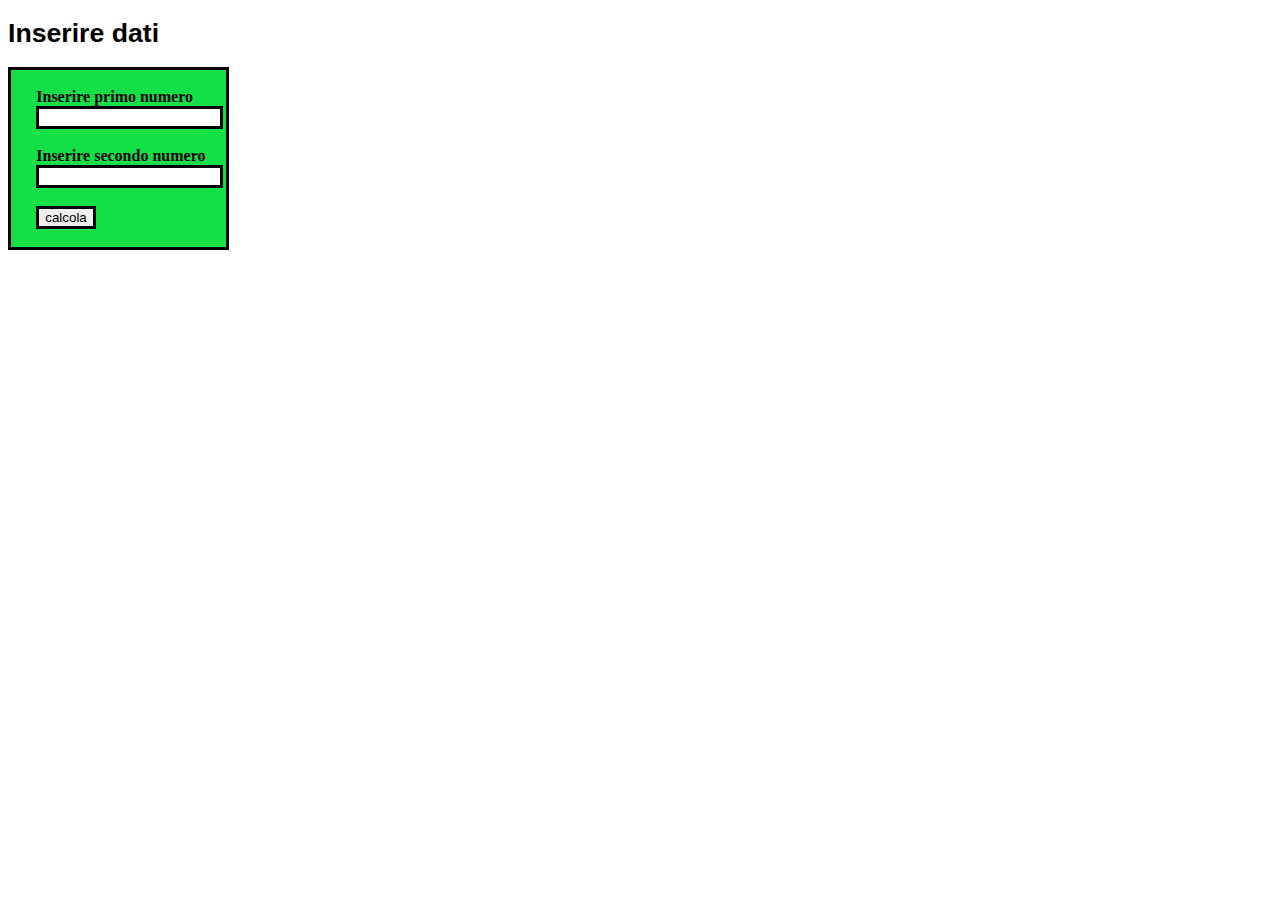
<file: tpsit/calcolatrice/index.html>
<!DOCTYPE html>
<html lang="it">
    <head>
        <title>calcolatrice</title>
        <link rel="stylesheet" href="css/stili.css">
        <script language="javascript">
            function funzioneProdotto()
            {
                var numero1=document.forms["due_numeri"]["n1"].value;
                var numero2=document.forms["due_numeri"]["n2"].value;
                risultato=parseFloat(numero1)*parseFloat(numero2);
                window.alert("Risultato: "+risultato)
            }
        </script>
    </head>
    <body>
        <h1>Inserire dati</h1>
        <form name="due_numeri"><br>
            Inserire primo numero <input type="text" name="n1"><br><br>
            Inserire secondo numero <input type="text" name="n2"><br><br>
            <input type="button" value="calcola" onclick="funzioneProdotto()" >
            <br><br>
        </form>
    </body>
</html>
</file>
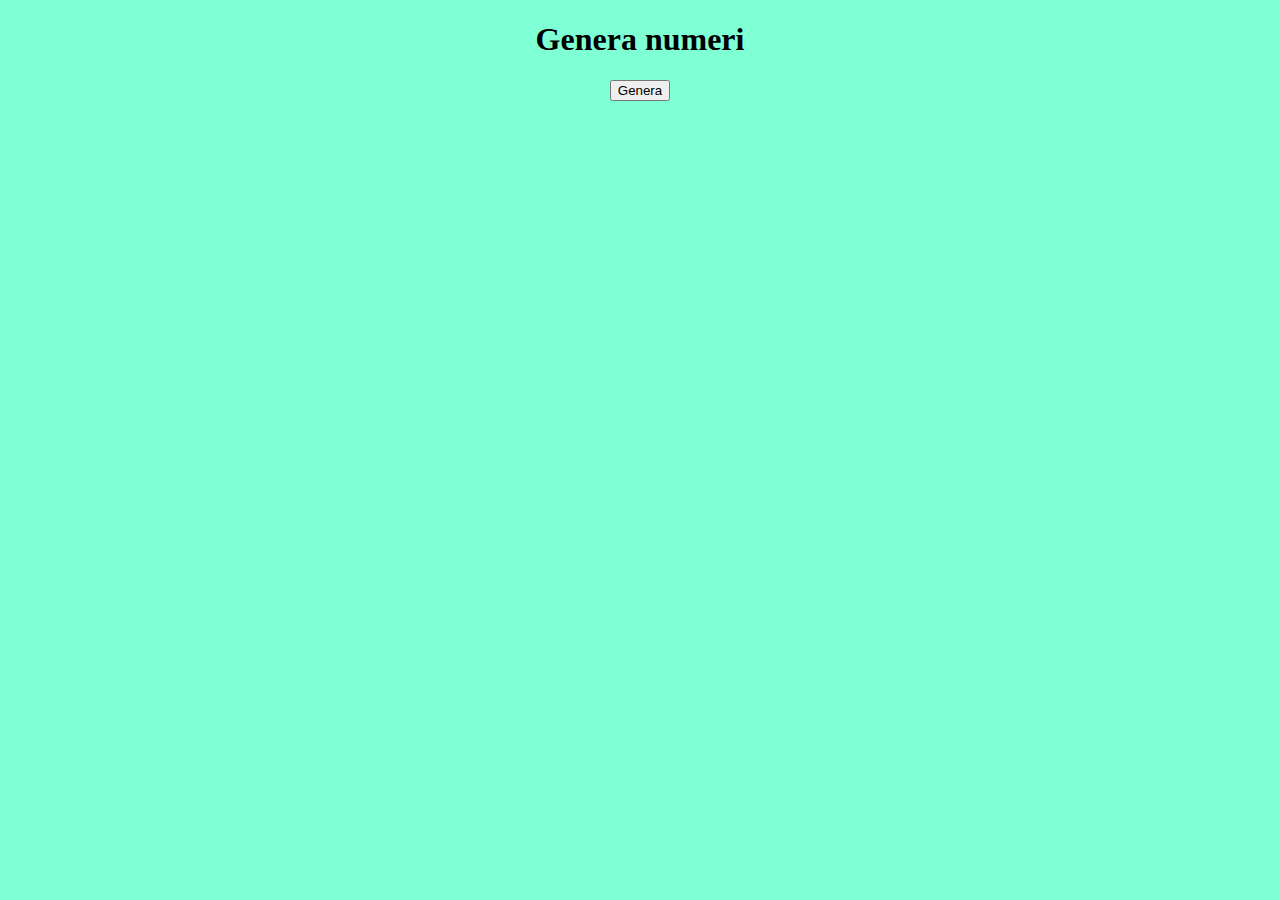
<file: tpsit/GeneratoreNumeri1-10/index.html>
<!DOCTYPE html>
<html lang="it">
    <head>
        <title>Genera numeri da 1 a 10</title>
        <link rel="stylesheet" href="css/stili.css">
        <script lang="javascript">
            function numeri()
            {
            var i;
            for(i=1;i<=10;i++)
            {
                window.alert("Numero: "+i);
            }
            for(i=1;i<=10;i++)
            {
                window.alert("Quadrato del numero: "+ i*i);
            }
            window.alert("Fine elaborazione");
            }
        </script>
    </head>
    <body>
        <div>
        <h1>Genera numeri</h1>
        <input type="button" value="Genera" onclick="numeri()">
        </div>
    </body>
</html>
</file>
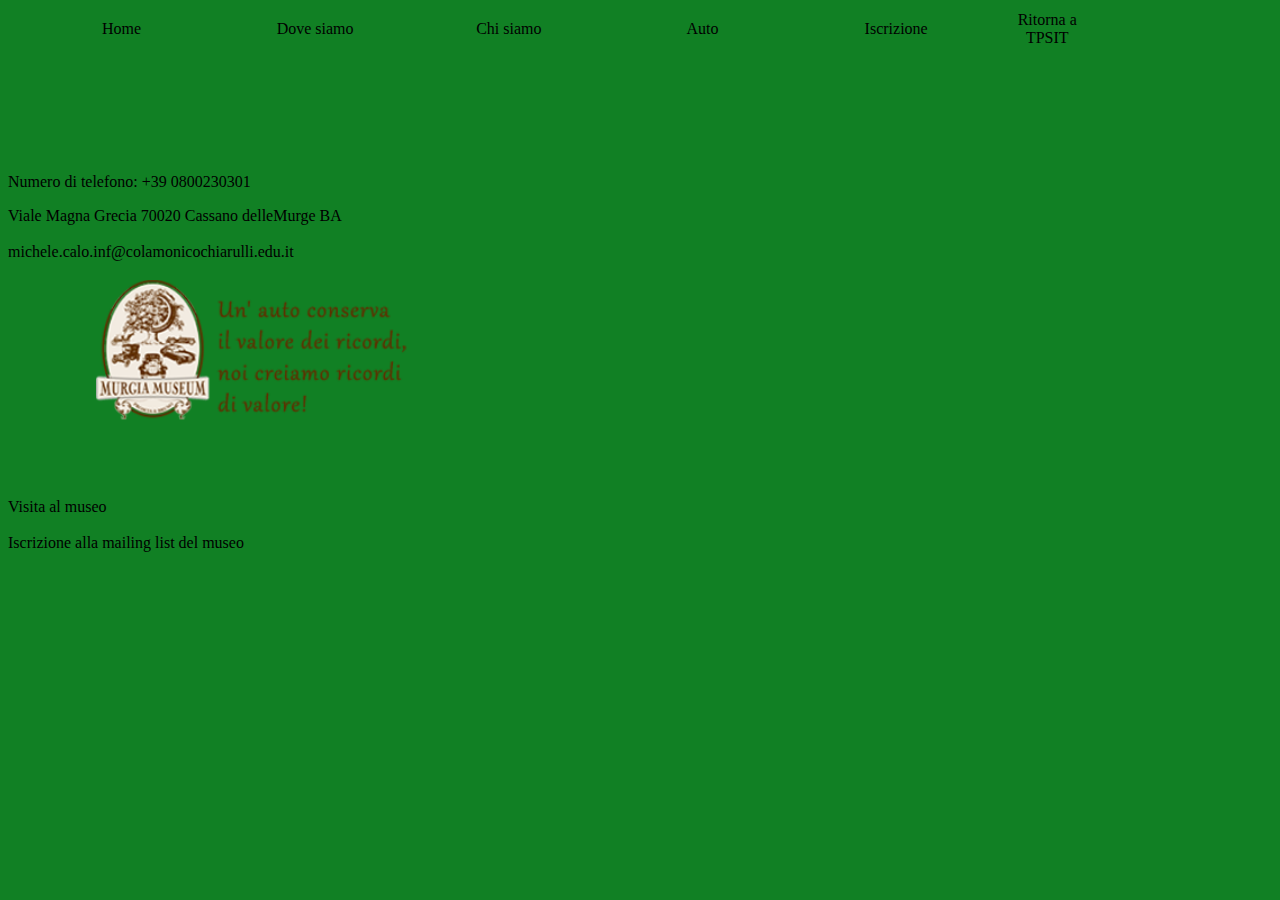
<file: tpsit/Museo/index.html>
<!DOCTYPE html>
<html lang="it">
    <head>
        <title>Murgia Museum</title>
        <link rel="stylesheet" href="css/stili.css">
    </head>
    <body>
        <table>
            <tr>
            <td class="td"><a href="index.html">Home</a></td>
            <td class="td"><a href="pagina2.html">Dove siamo</a></td>
            <td class="td"><a href="pagina3.html">Chi siamo</a></td>
            <td class="td"><a href="pagina4.html">Auto</a></td>
            <td class="td"><a href="pagina5.html">Iscrizione</a></td>
            <td class="td"><a href="../../tpsit.html">Ritorna a TPSIT</a></td>
            </tr>
        </table>
        <p>Numero di telefono: +39 0800230301</p>
        <a href="pagina2.html">Viale Magna Grecia 70020 Cassano delleMurge BA</a><br><br>
        <a href="https://mail.google.com/mail/">michele.calo.inf@colamonicochiarulli.edu.it</a><br><br>
        <a href="pagina3.html"><img src="img/logomuseo.png" alt="logomuseo"></a><br><br>
        <a href="pagina4.html">Visita al museo</a><br><br>
        <a href="pagina5.html">Iscrizione alla mailing list del museo</a>
    </body>
</html>
</file>
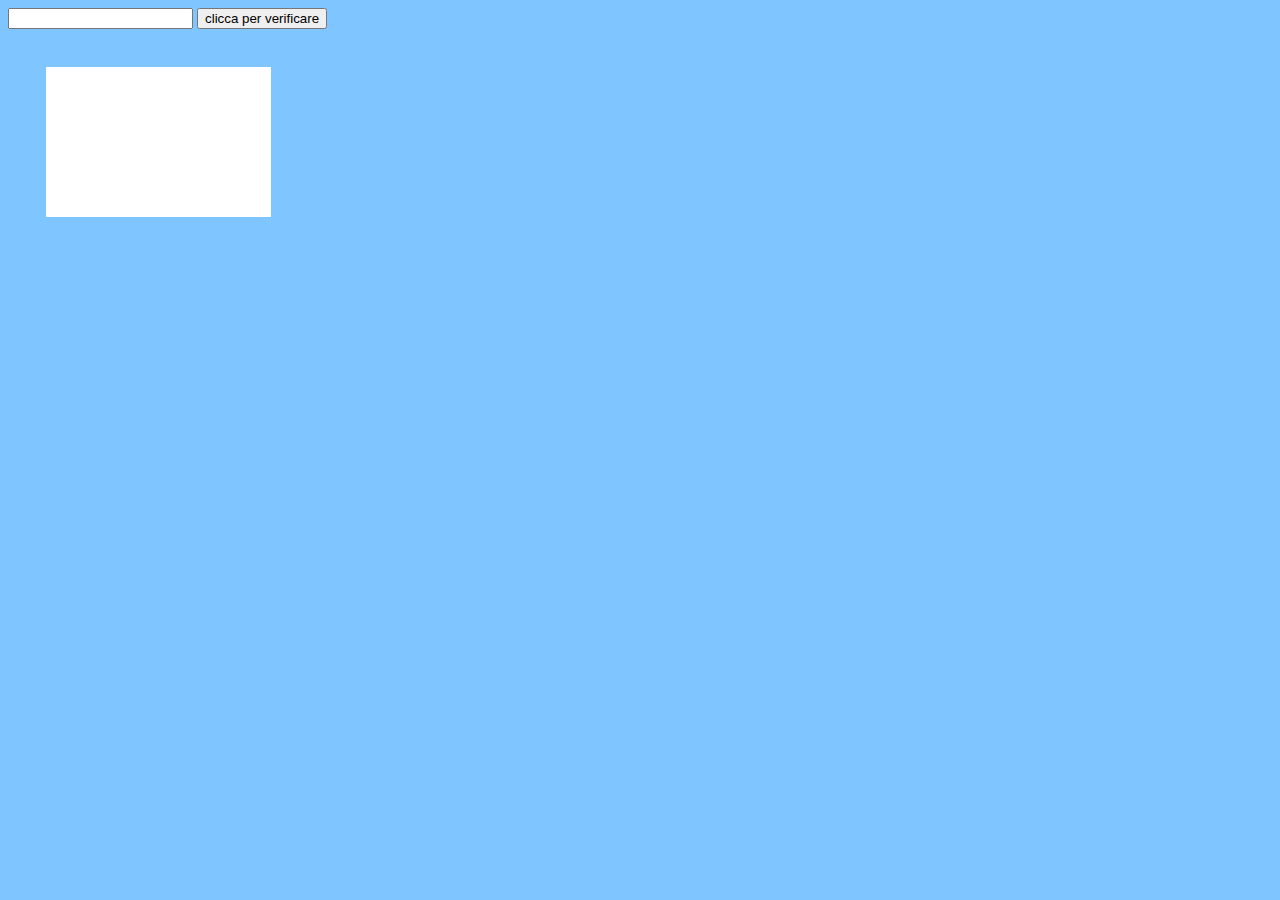
<file: tpsit/NumeroMaggiore18/index.html>
<!DOCTYPE html>
<html lang="it">
    <head>
        <title></title>
        <link rel="stylesheet" href="stili.css">
        <script>
            function controllo()
            {
                var n=document.getElementById("num");
                var img=document.getElementById("img");
                if (n>18)
                {
                  img.src="luna.jpg";
                }
                else
                {
                   img.src="sole.jpg";
                }
            }
        </script>
    </head>
    <body>
        <input type="text" id="num">
        <input type="button" value="clicca per verificare" onclick="controllo()"> <br>
        <img src="bianco.jpg" id="img">
    </body>
</html>
</file>
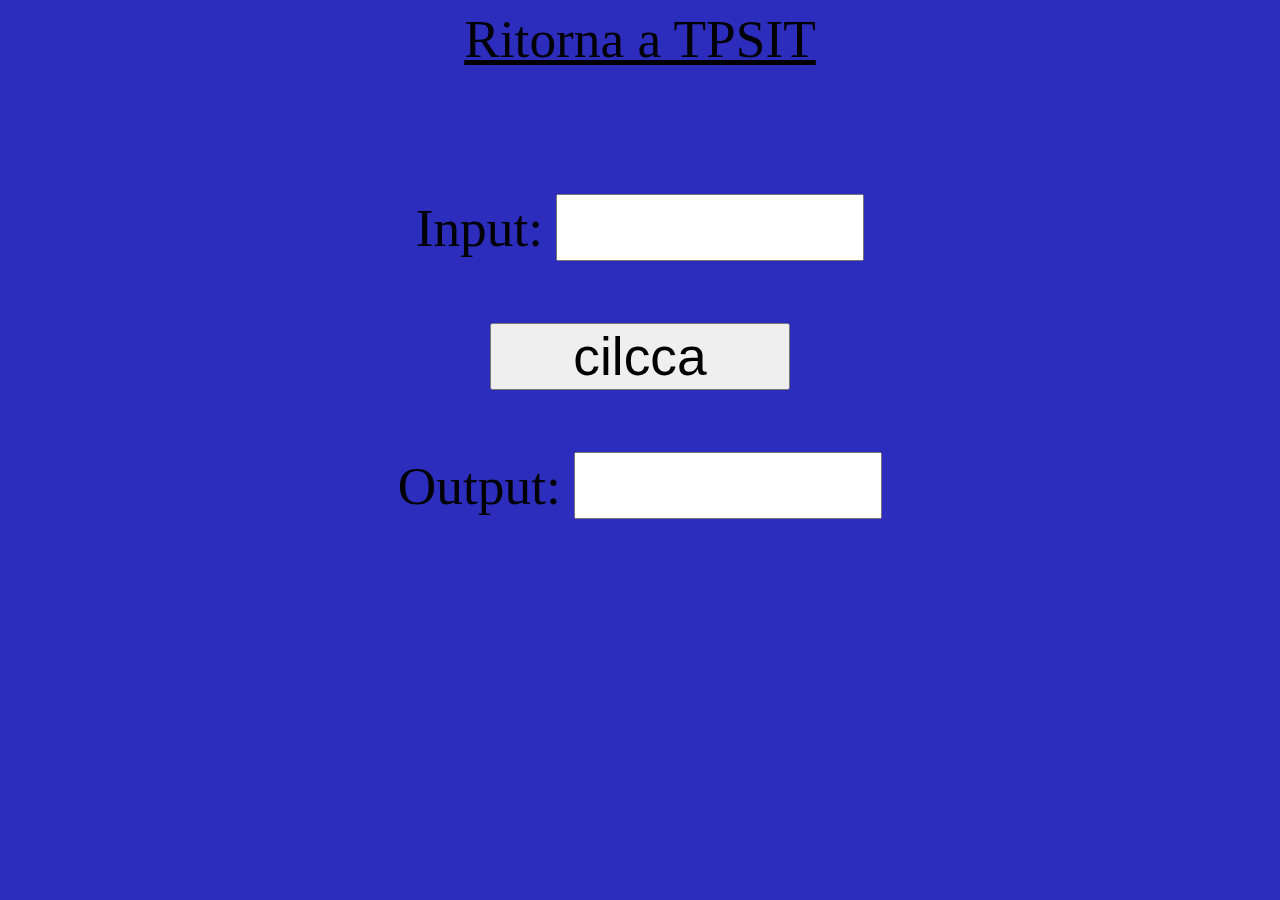
<file: tpsit/Peri e dispari/index.html>
<!DOCTYPE html>
<html lang="it">
    <head>
        <style>
            body{background-color: rgb(45, 45, 189);
            font-size: 40pt;
        text-align: center;}
        input{font-size: 40pt;width: 300px;}
        a{color: black;}
        </style>
        <script>
            function PariDispari()
            {
                var n=document.getElementById('input').value;
                if(n%2==0)
                {
                    document.getElementById('output').value=0;
                }
                else
                {
                    document.getElementById('output').value=1;
                }
            }
        </script>
    </head>
    <body>
        <a href="../../tpsit.html">Ritorna a TPSIT</a><br><br><br>
        <label >Input:</label>
        <input type="text" id="input"><br><br>
        <input type="button" value="cilcca" onclick="PariDispari()"><br><br>
        <label >Output:</label>
        <input type="text" id="output">
    </body>
</html>
</file>
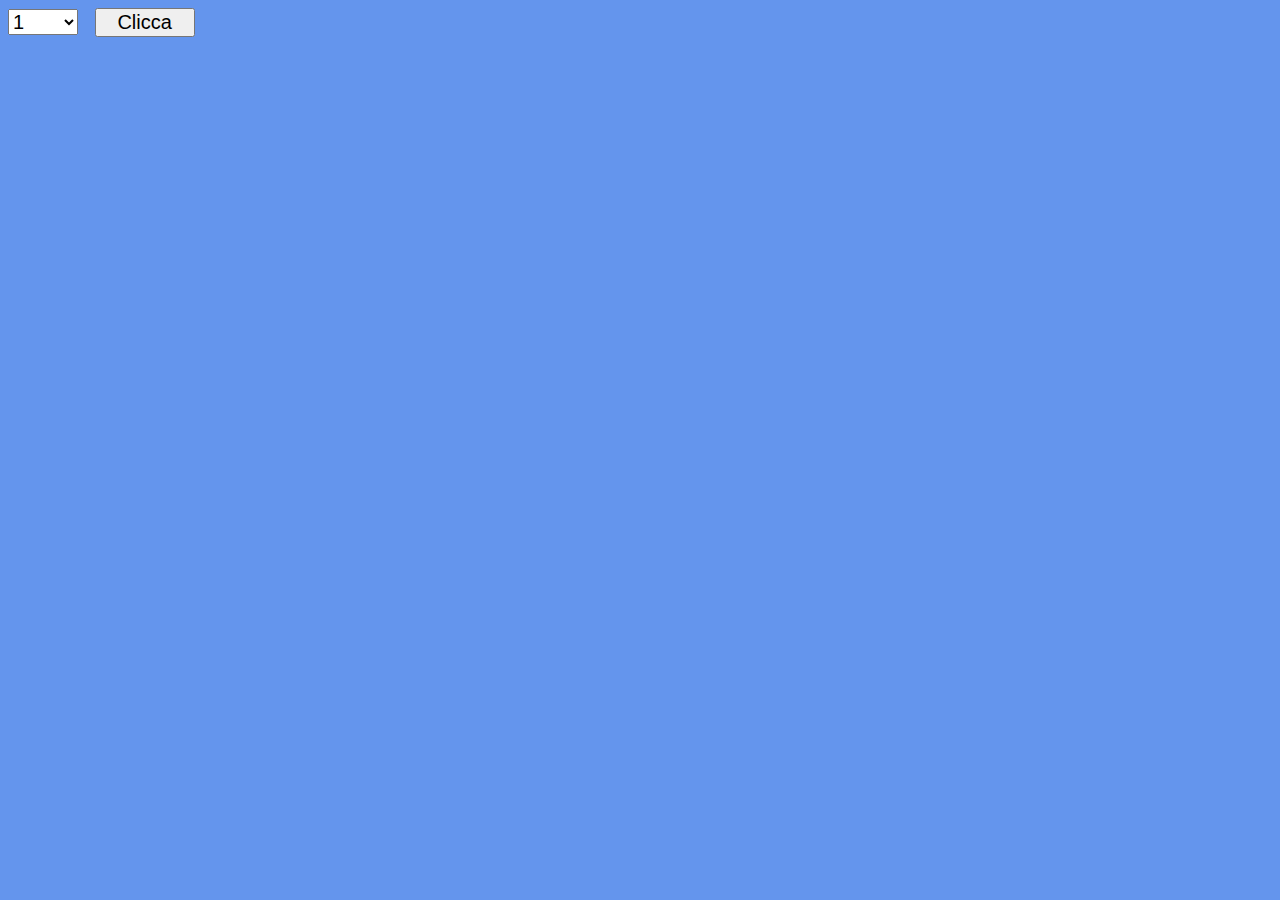
<file: tpsit/semaforo voti/index.html>
<!DOCTYPE html>
<html lang="it">
    <head>
        <link rel="stylesheet" href="css/stili.css">
        <title>
            Semaforo voti
        </title>
        <script>
            function controllo()
            {
                var valore;
                valore=document.getElementById("voti").value;
                if (valore>7) 
                {
                    document.getElementById("stampa").innerHTML=("Ottimo voto "+valore);
                    document.getElementById("stampa").style.color="green";
                } 
                else 
                {
                    if(valore>=5&&valore<=7)
                    {
                        document.getElementById("stampa").innerHTML=("Buon voto "+valore);
                        document.getElementById("stampa").style.color="orange";
                    }
                    else
                    {
                        document.getElementById("stampa").innerHTML=("Brutto voto "+valore);
                        document.getElementById("stampa").style.color="red";
                    }
                }
            }
        </script>
    </head>
    <body>
        <select name="voto" id="voti">
            <option value="1">1</option>
            <option value="2">2</option>
            <option value="3">3</option>
            <option value="4">4</option>
            <option value="5">5</option>
            <option value="6">6</option>
            <option value="7">7</option>
            <option value="8">8</option>
            <option value="9">9</option>
            <option value="10">10</option>
        </select>
        <button onclick ="controllo()">Clicca</button>
        <p id="stampa"></p>
    </body>
</html>
</file>
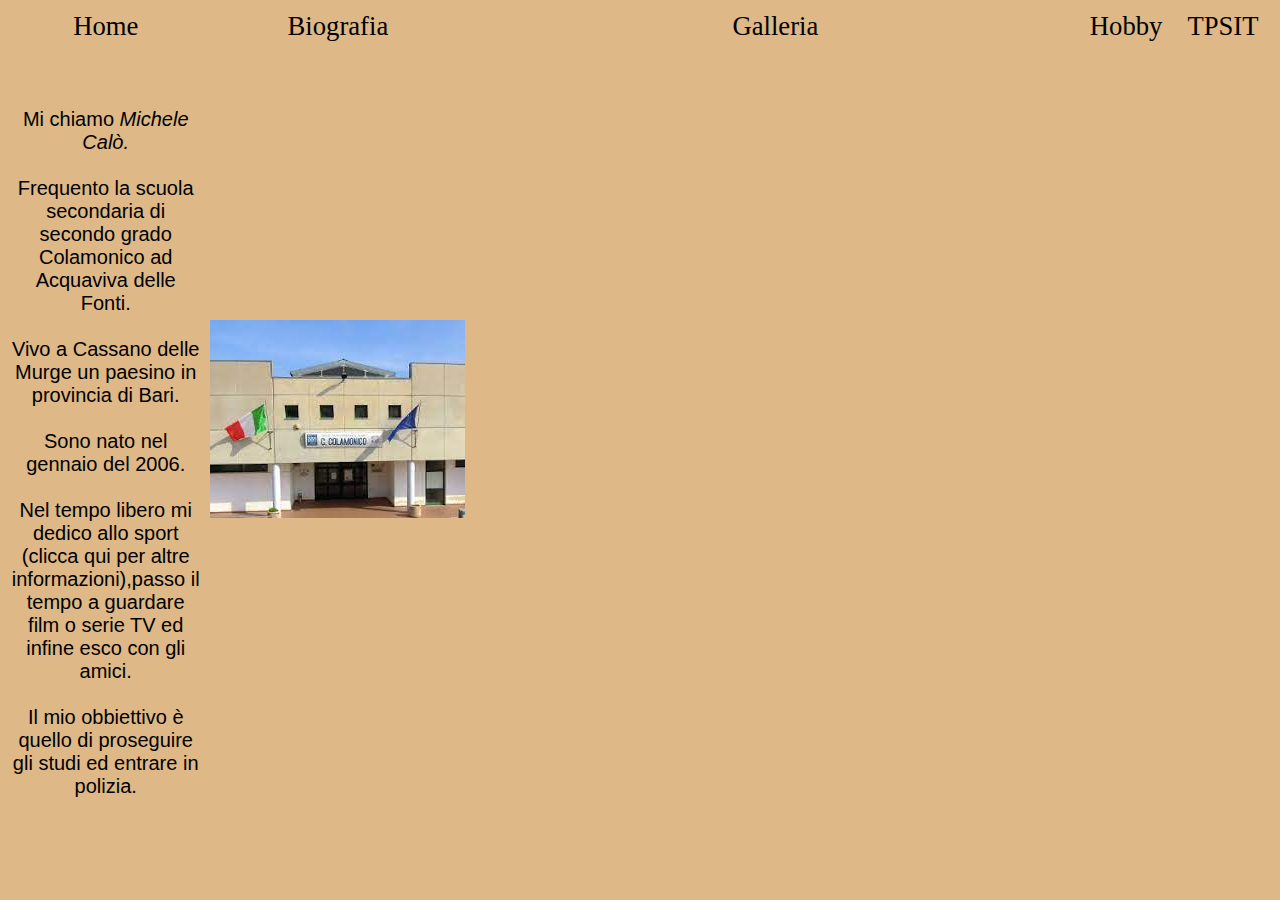
<file: Biografia.html>
<!DOCTYPE html>
<html lang="it">
    <head>
        <link rel="stylesheet" href="css/stili.css">
    </head>
    <body id="body_bio">
        <table>
                <tr>
                <td class="td"><a href="index.html">Home</a></td>
                <td class="td"><a href="Biografia.html">Biografia</a></td>
                <td class="td"><a href="Galleria.html">Galleria</a></td>
                <td class="td"><a href="Hobby.html">Hobby</a></td>
                <td class="td"><a href="tpsit.html">TPSIT</a></td>
                </tr>
            <tr>
                <td id="td_biografia">
                    Mi chiamo <i>Michele Calò.</i><br><br>
                    Frequento la scuola secondaria di secondo grado Colamonico ad Acquaviva delle Fonti.<br><br>
                    Vivo a Cassano delle Murge un paesino in provincia di Bari.<br><br>
                    Sono nato nel gennaio del 2006.<br><br>
                    Nel tempo libero mi dedico allo sport <a href="Hobby.html">(clicca qui per altre informazioni)</a>,passo il tempo a guardare film o serie TV ed infine esco con gli amici.<br><br>
                    Il mio obbiettivo è quello di proseguire gli studi ed entrare in polizia.</td>
                    <td><img src="img/colamonico.jpg" alt="error"></td>
                    <td><iframe src="https://www.google.com/maps/embed?pb=!1m18!1m12!1m3!1d24128.803002400346!2d16.74633495948071!3d40.89161302599983!2m3!1f0!2f0!3f0!3m2!1i1024!
                        2i768!4f13.1!3m3!1m2!1s0x134791a8d0ccc5ab%3A0xa4f67f0f8247e5f8!2s70020%20Cassano%20delle%20Murge%20BA!5e0!3m2!1sit!2sit!4v1647204330507!5m2!1sit!2sit" 
                        width="600" height="450" style="border:0;" allowfullscreen="" loading="lazy"></iframe></td>
            </tr>
        </table>
    </body>
</html>
</file>
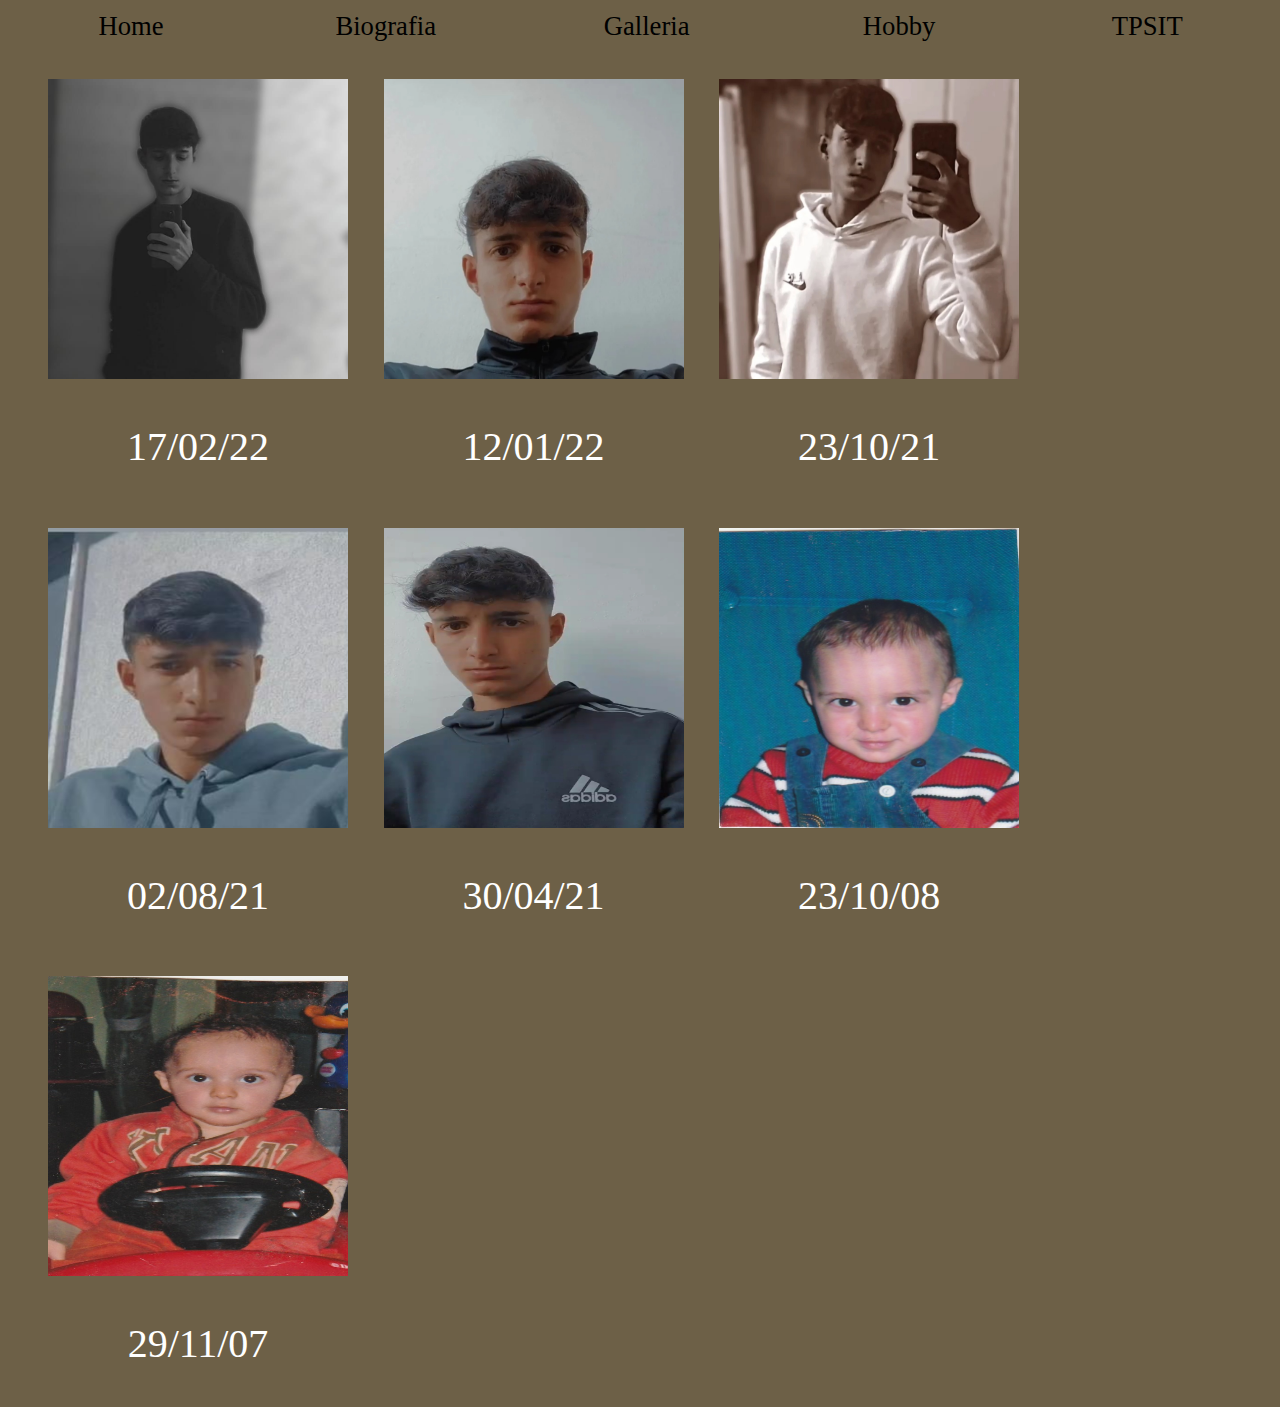
<file: Galleria.html>
<!DOCTYPE html>
<html lang="it">
    <head>
        <link rel="stylesheet" href="css/stili.css">
    </head>
    <body id="body_gallery">
        <table>
            <tr>
            <td class="td"><a href="index.html">Home</a></td>
            <td class="td"><a href="Biografia.html">Biografia</a></td>
            <td class="td"><a href="Galleria.html">Galleria</a></td>
            <td class="td"><a href="Hobby.html">Hobby</a></td>
            <td class="td"><a href="tpsit.html">TPSIT</a></td>
            </tr>
        </table>
        <figure>  
            <div>
            <img src="img/me.jpg" id="img_galleria">  
            <figcaption>  
                 <p>17/02/22</p>  
            </figcaption>  
        </div>
        </figure> 
        <figure>  
            <div>
            <img src="img/me2.jpg" id="img_galleria">  
            <figcaption>  
                 <p>12/01/22</p>  
            </figcaption>  
        </div>
        </figure> 
        <figure>  
            <div>
            <img src="img/me3.jpg" id="img_galleria">  
            <figcaption>  
                 <p>23/10/21</p> 
            </figcaption>  
        </div>
        </figure> 
        <figure>  
        <div>
            <img src="img/me4.jpg" id="img_galleria">  
            <figcaption>  
                 <p>02/08/21</p>  
            </figcaption>  
        </div>
        </figure> 
        <figure>  
        <div>
            <img src="img/me5.jpg" id="img_galleria">  
            <figcaption>  
                 <p>30/04/21</p>  
            </figcaption>  
        </figure> 
    </div>
        <figure>  
        <div>
            <img src="img/me6.jpg" id="img_galleria">  
            <figcaption>  
                 <p>23/10/08</p>  
            </figcaption>  
        </div>
        </figure>
        <figure> 
        <div> 
            <img src="img/me7.jpg" id="img_galleria">  
            <figcaption>  
                 <p>29/11/07</p>  
            </figcaption>  
        </div>
        </figure> 
    </body>
</html>
</file>
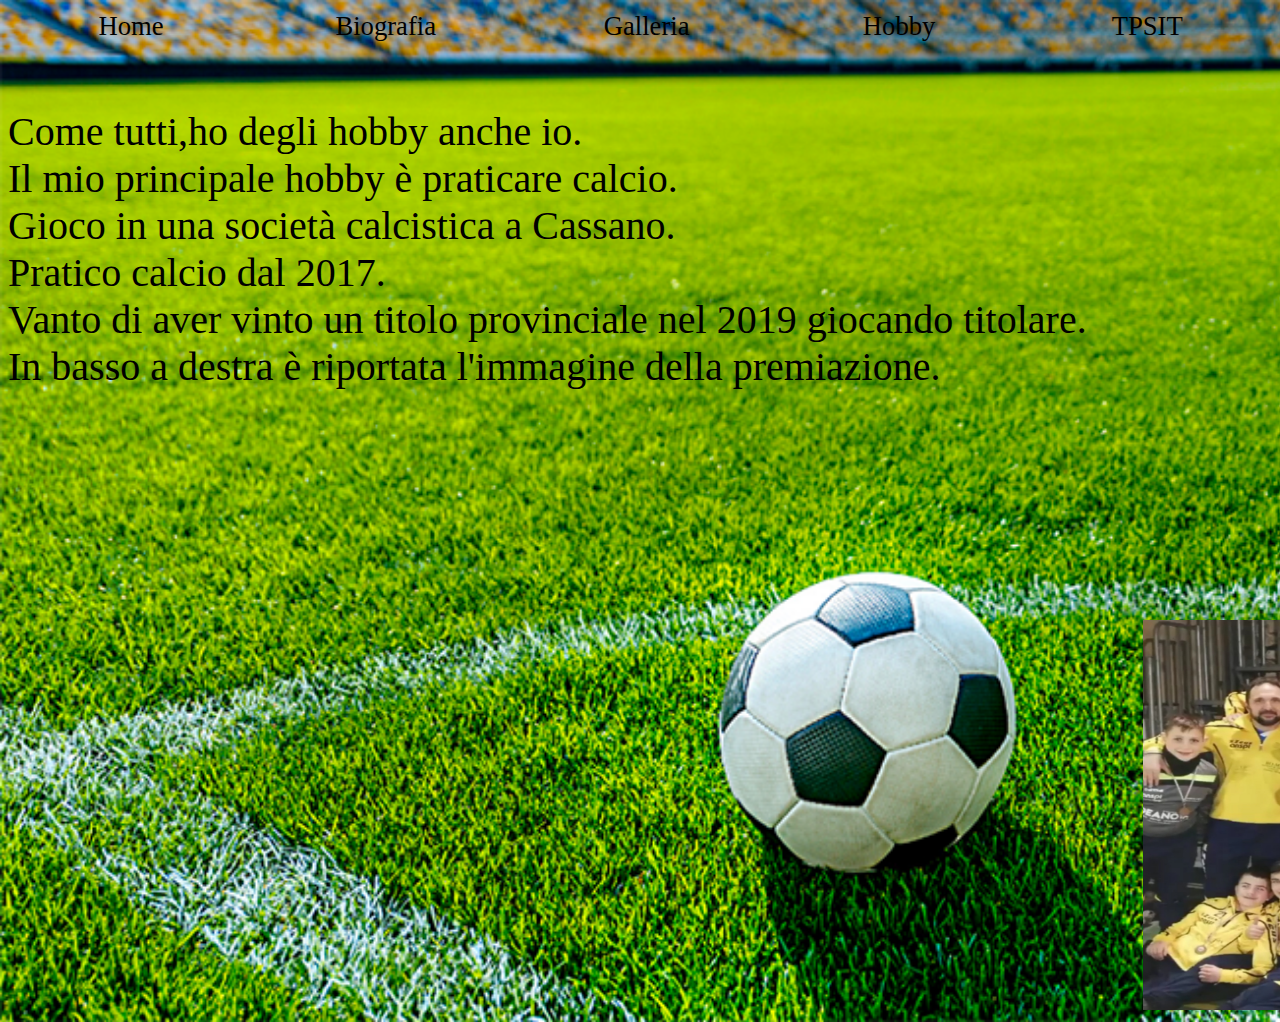
<file: Hobby.html>
<!DOCTYPE html>
<html lang="it">
    <head>
        <link rel="stylesheet" href="css/stili.css">
    </head>
    <body id="body_hobby">
        <table>
            <tr>
            <td class="td"><a href="index.html">Home</a></td>
            <td class="td"><a href="Biografia.html">Biografia</a></td>
            <td class="td"><a href="Galleria.html">Galleria</a></td>
            <td class="td"><a href="Hobby.html">Hobby</a></td>
            <td class="td"><a href="tpsit.html">TPSIT</a></td>
            </tr>
        </table>
        <p  id="testo_hobby">Come tutti,ho degli hobby anche io.<br>Il mio principale hobby è praticare calcio.<br>Gioco in una società calcistica a Cassano.<br>
            Pratico calcio dal 2017.<br>Vanto di aver vinto un titolo provinciale nel 2019 giocando titolare.<br>In basso a destra è riportata l'immagine della premiazione.
            </p>
            <img id="img_hobby" src="img/squadra.jpg" alt="">
    </body>
</html>
</file>
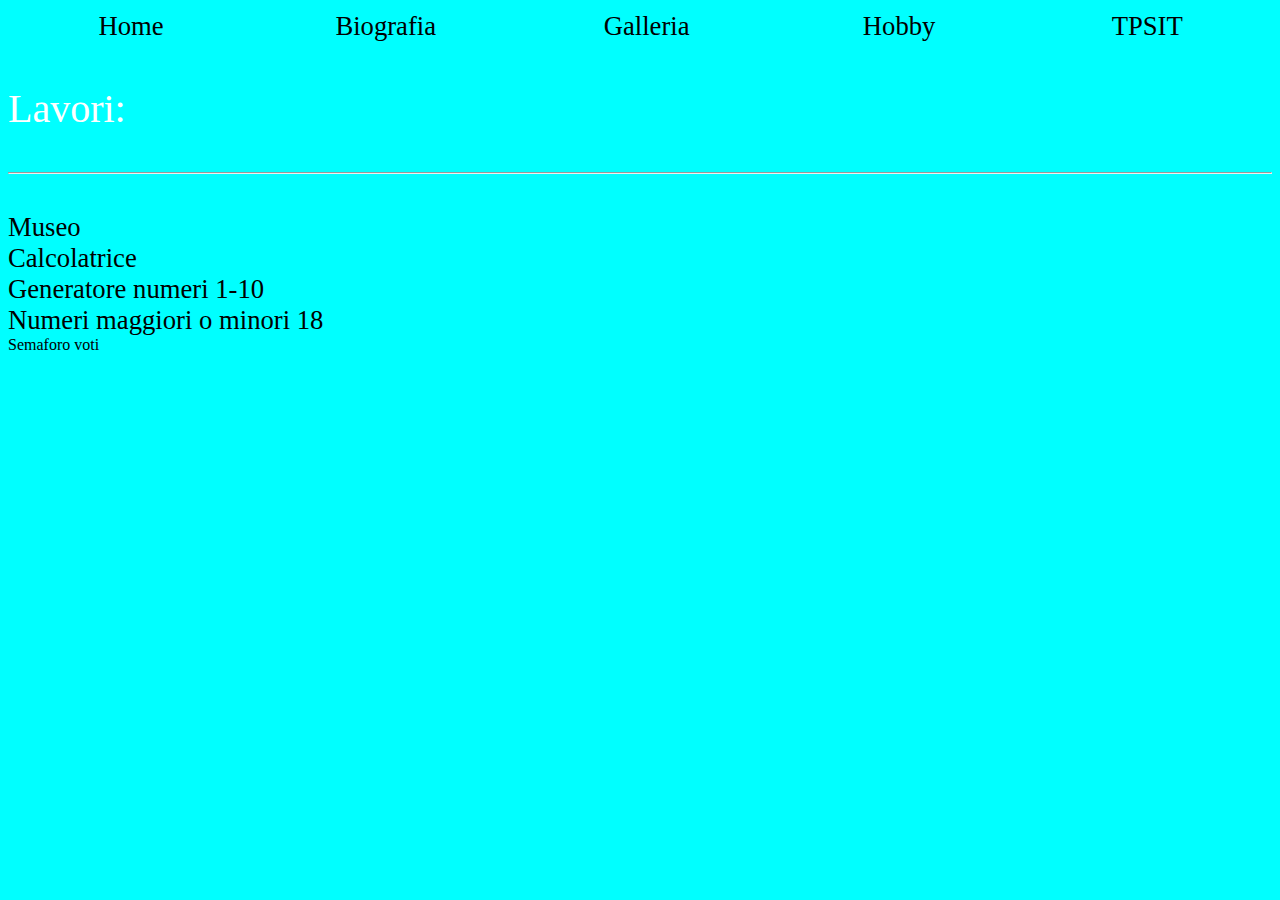
<file: tpsit.html>
<!DOCTYPE html>
<html lang="it">
    <head>
        <title>Tpsit</title>
        <link rel="stylesheet" href="css/stili.css">
    </head>
    <body id="body_tpsit">
        <table>
            <tr>
            <td class="td"><a href="index.html">Home</a></td>
            <td class="td"><a href="Biografia.html">Biografia</a></td>
            <td class="td"><a href="Galleria.html">Galleria</a></td>
            <td class="td"><a href="Hobby.html">Hobby</a></td>
            <td class="td"><a href="tpsit.html">TPSIT</a></td>
            </tr>
        </table>
        <p>Lavori:</p><hr>
            <a href="tpsit/Museo/index.html" class="a_tpsit">Museo</a><br>
            <a href="tpsit/calcolatrice/index.html" class="a_tpsit">Calcolatrice</a><br>
            <a href="tpsit/GeneratoreNumeri1-10/index.html" class="a_tpsit">Generatore numeri 1-10</a><br>
            <a href="tpsit/NumeroMaggiore18/index.html" class="a_tpsit">Numeri maggiori o minori 18</a><br>
            <a href="tpsit/semaforo voti/index.html">Semaforo voti</a>
    </body>
</html>
</file>
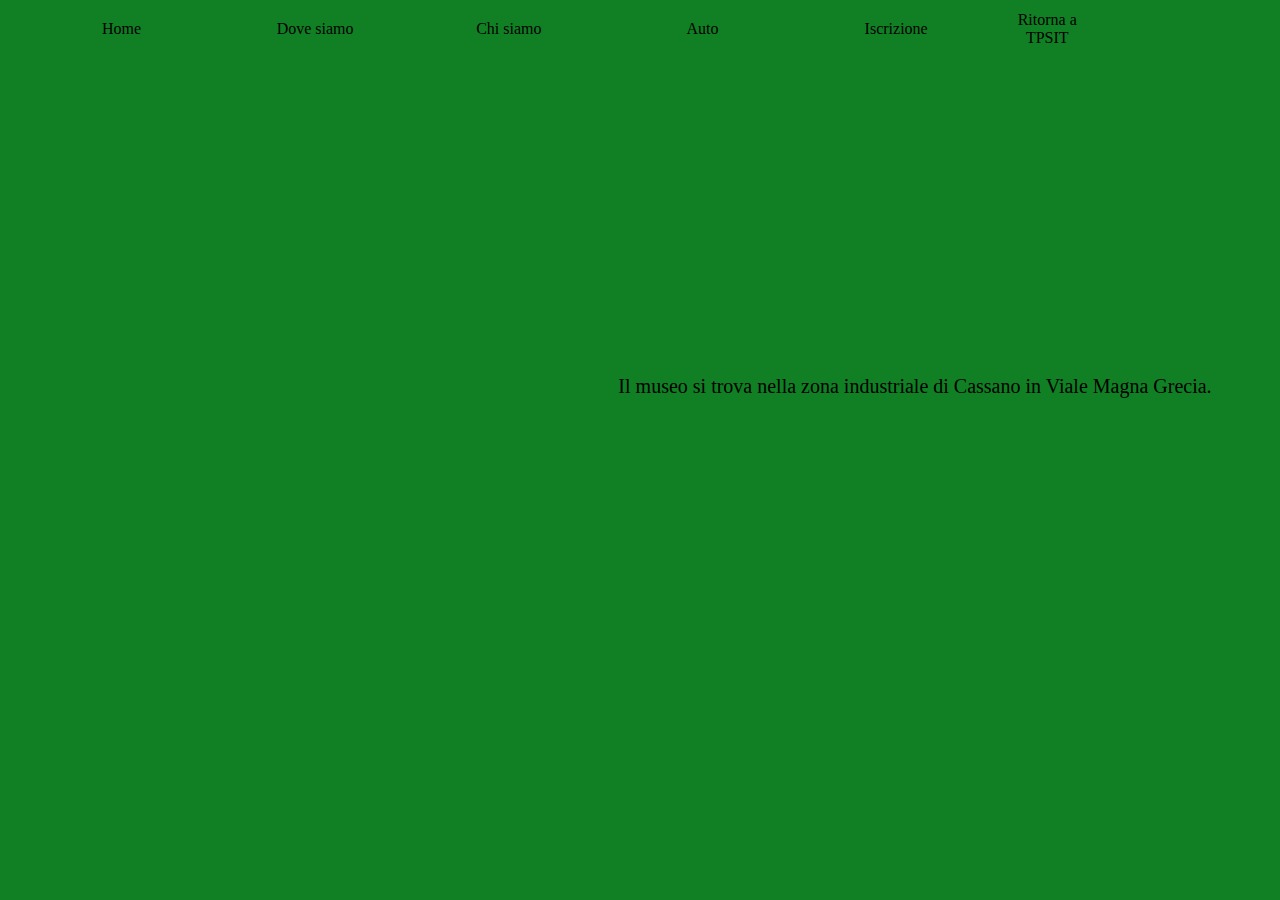
<file: tpsit/Museo/pagina2.html>
<!DOCTYPE html>
<html lang="it">
    <head>
        <title>Dove siamo</title>
        <link rel="stylesheet" href="css/stili.css">
    </head>
    <body>
        <table>
            <tr>
            <td class="td"><a href="index.html">Home</a></td>
            <td class="td"><a href="pagina2.html">Dove siamo</a></td>
            <td class="td"><a href="pagina3.html">Chi siamo</a></td>
            <td class="td"><a href="pagina4.html">Auto</a></td>
            <td class="td"><a href="pagina5.html">Iscrizione</a></td>
            <td class="td"><a href="../../tpsit.html">Ritorna a TPSIT</a></td>
            </tr>
        </table>
        <table>
            <tr>
                <td><iframe src="https://www.google.com/maps/embed?pb=!1m18!1m12!1m3!1d3015.7445978957426!2d16.76062131566335!3d40.89941703406518!2m3!1f0!2f0!3f0!3m2!1i1024!2i768!4f13.1!3m3!1m2!1s0x134791a3bc734fcd%3A0xb2489742892c23cc!2sMurgia%20Museum%20Proscia%20%26%20Bruno!5e0!3m2!1sit!2sit!4v1646838410988!5m2!1sit!2sit" width="600" height="450" style="border:0;" allowfullscreen="" loading="lazy"></iframe></td>
                <td id="testo_pagina2">Il museo si trova nella zona industriale di Cassano in Viale Magna Grecia.</td>
            </tr>
        </table>
    </body>
</html>
</file>
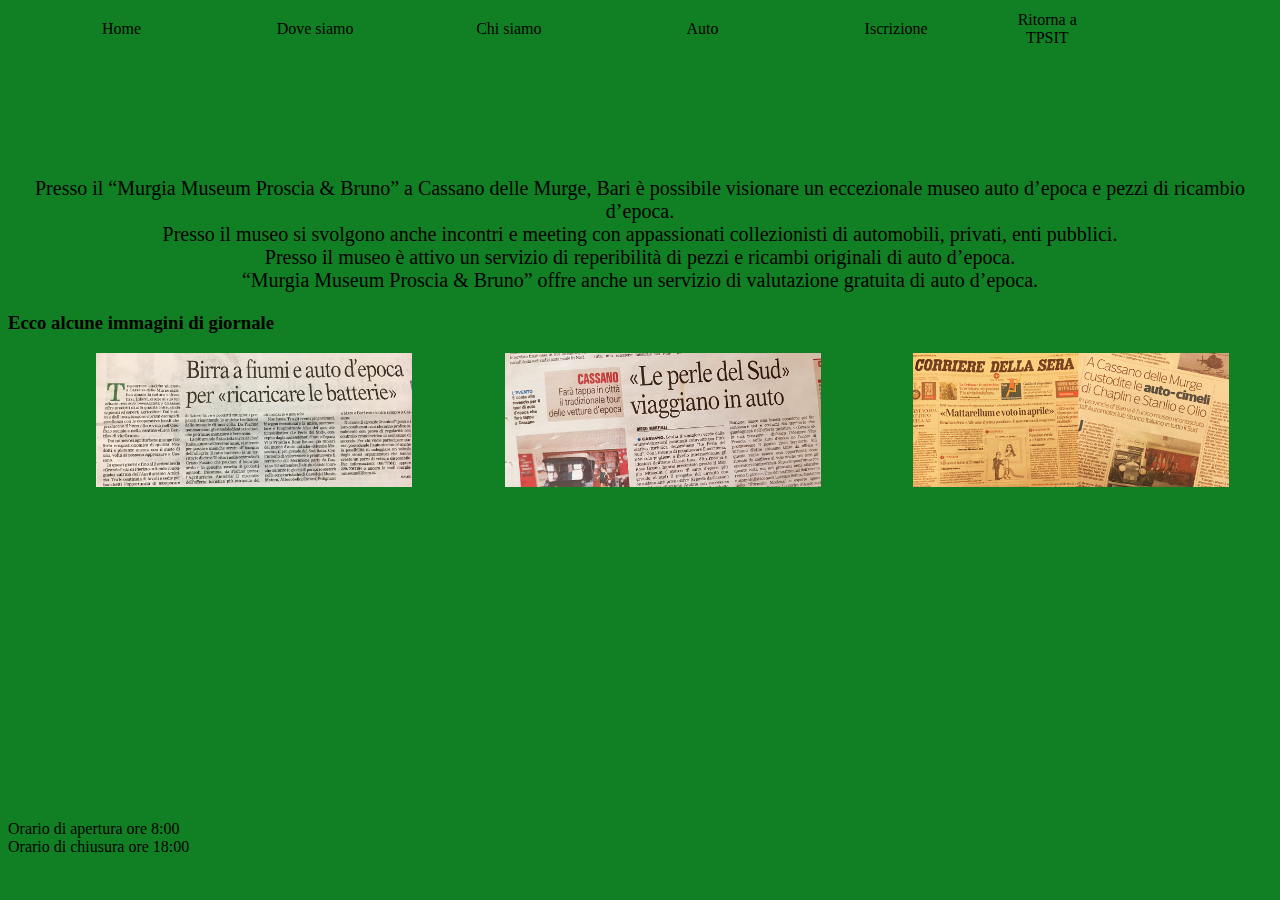
<file: tpsit/Museo/pagina3.html>
<!DOCTYPE html>
<html lang="it">
    <head>
        <title>Chi siamo</title>
        <link rel="stylesheet" href="css/stili.css">
    </head>
    <body>
        <table>
            <tr>
            <td class="td"><a href="index.html">Home</a></td>
            <td class="td"><a href="pagina2.html">Dove siamo</a></td>
            <td class="td"><a href="pagina3.html">Chi siamo</a></td>
            <td class="td"><a href="pagina4.html">Auto</a></td>
            <td class="td"><a href="pagina5.html">Iscrizione</a></td>
            <td class="td"><a href="../../tpsit.html">Ritorna a TPSIT</a></td>
            </tr>
        </table>
        <p id="p_pagina3">Presso il “Murgia Museum Proscia & Bruno”  a Cassano delle Murge, Bari è possibile visionare un eccezionale museo auto d’epoca e pezzi di ricambio d’epoca.<br>
            Presso il museo si svolgono anche incontri e meeting con appassionati collezionisti di automobili, privati, enti pubblici.<br>
            Presso il museo è attivo un servizio di reperibilità di pezzi e ricambi originali di auto d’epoca.<br>
            “Murgia Museum Proscia & Bruno” offre anche un servizio di valutazione gratuita di auto d’epoca.<br>
            </p>
            <h3>Ecco alcune immagini di giornale</h3>
            <img src="img/murgia-1-1.png" alt="error">
            <img src="img/murgia-1.png" alt="error">
            <img src="img/murgia.jpg" alt="error">
            <footer>Orario di apertura ore 8:00<br>Orario di chiusura ore 18:00</footer>
    </body>
</html>
</file>
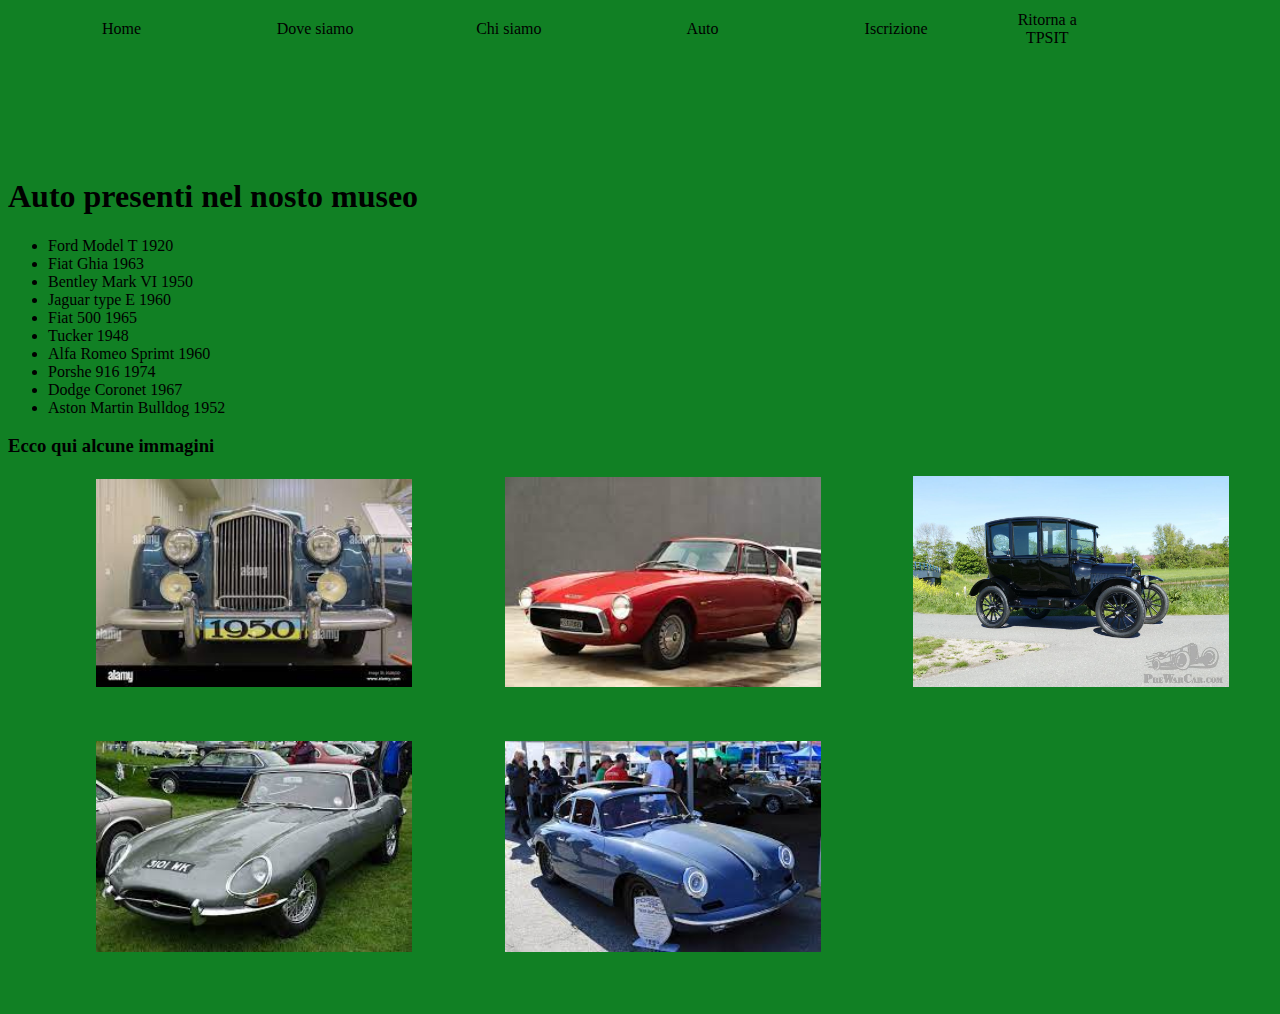
<file: tpsit/Museo/pagina4.html>
<!DOCTYPE html>
<html lang="it">
    <head>
        <title>Auto</title>
        <link rel="stylesheet" href="css/stili.css">
    </head>
    <body>
        <table>
            <tr>
            <td class="td"><a href="index.html">Home</a></td>
            <td class="td"><a href="pagina2.html">Dove siamo</a></td>
            <td class="td"><a href="pagina3.html">Chi siamo</a></td>
            <td class="td"><a href="pagina4.html">Auto</a></td>
            <td class="td"><a href="pagina5.html">Iscrizione</a></td>
            <td class="td"><a href="../../tpsit.html">Ritorna a TPSIT</a></td>
            </tr>
        </table>
        <h1>Auto presenti nel nosto museo</h1>
        <ul>
            <li>Ford Model T 1920</li>
            <li>Fiat Ghia 1963</li>
            <li>Bentley Mark VI 1950</li>
            <li>Jaguar type E 1960</li>
            <li>Fiat 500 1965</li>
            <li>Tucker 1948</li>
            <li>Alfa Romeo Sprimt 1960</li>
            <li>Porshe 916 1974</li>
            <li>Dodge Coronet 1967</li>
            <li>Aston Martin Bulldog 1952</li>
        </ul>
        <h3>Ecco qui alcune immagini</h3>
        <img src="img/Bentley.jpg" alt="error">
        <img src="img/Fiat.jpg" alt="error">
        <img src="img/Ford.jpg" alt="error">
        <img src="img/Jaguar.jpg" alt="error">
        <img src="img/Porshe.jpg" alt="error">
    </body>
</html>
</file>
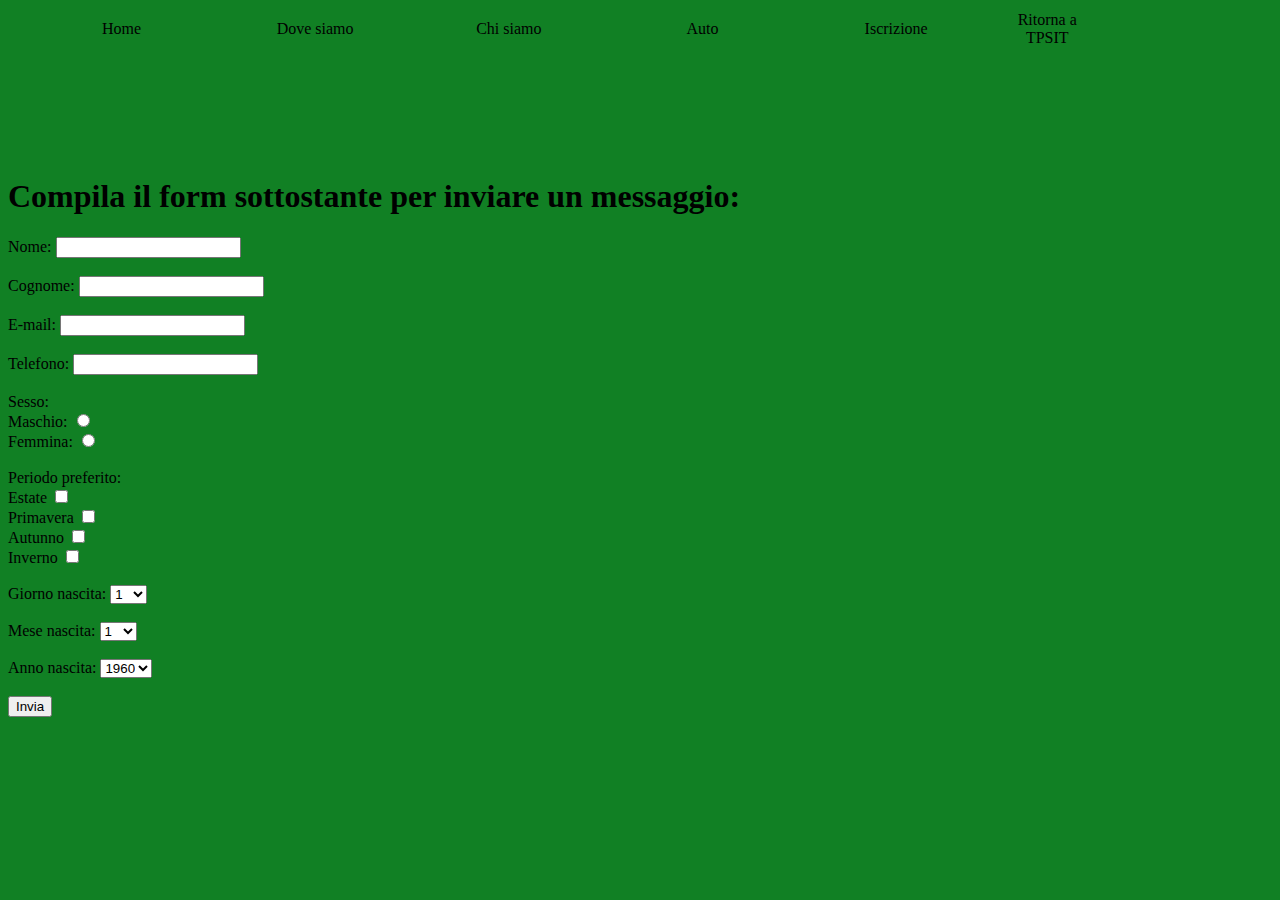
<file: tpsit/Museo/pagina5.html>
<!DOCTYPE html>
<html lang="it">
    <head>
        <title>Iscriviti</title>
        <link rel="stylesheet" href="css/stili.css">
    </head>
    <body>
        <table>
            <tr>
            <td class="td"><a href="index.html">Home</a></td>
            <td class="td"><a href="pagina2.html">Dove siamo</a></td>
            <td class="td"><a href="pagina3.html">Chi siamo</a></td>
            <td class="td"><a href="pagina4.html">Auto</a></td>
            <td class="td"><a href="pagina5.html">Iscrizione</a></td>
            <td class="td"><a href="../../tpsit.html">Ritorna a TPSIT</a></td>
            </tr>
        </table>
        <form>
            <h1> Compila il form sottostante per inviare un messaggio: </h1>
            <label> Nome: </label> <input type="text" name="nome" /> <br><br>
            <label> Cognome: </label> <input type="text" name="cognome" /> <br><br>
            <label> E-mail: </label> <input type="text" name="E-mail" /><br><br>
            <label> Telefono: </label> <input type="tel" name="Numero" /> <br><br>
            <label> Sesso: </label> <br> 
            <label> Maschio: </label> <input type="radio" name="" id=""><br>
            <label> Femmina: </label> <input type="radio" name="" id=""><br><br>
            <label> Periodo preferito: </label> <br> 
            <label >Estate</label> <input type="checkbox" name="" id=""> <br> 
            <label >Primavera</label> <input type="checkbox" name="" id=""><br>
            <label >Autunno</label> <input type="checkbox" name="" id=""><br>
            <label >Inverno</label> <input type="checkbox" name="" id=""><br><br>
            <label >Giorno nascita: </label>
            <select name="Giorno" id="">
                <option value="1">1</option>
                <option value="2">2</option>
                <option value="3">3</option>
                <option value="4">4</option>
                <option value="5">5</option>
                <option value="6">6</option>
                <option value="7">7</option>
                <option value="8">8</option>
                <option value="9">9</option>
                <option value="10">10</option>
                <option value="11">11</option>
                <option value="12">12</option>
                <option value="13">13</option>
                <option value="14">14</option>
                <option value="15">15</option>
                <option value="16">16</option>
                <option value="17">17</option>
                <option value="18">18</option>
                <option value="19">19</option>
                <option value="20">20</option>
                <option value="21">21</option>
                <option value="22">22</option>
                <option value="23">23</option>
                <option value="24">24</option>
                <option value="25">25</option>
                <option value="26">26</option>
                <option value="27">27</option>
                <option value="28">28</option>
                <option value="29">29</option>
                <option value="30">30</option>
                <option value="31">31</option>
                </select><br><br>
                <label >Mese nascita: </label>
                <select name="Mese" id="">
                    <option value="1">1</option>
                    <option value="2">2</option>
                    <option value="3">3</option>
                    <option value="4">4</option>
                    <option value="5">5</option>
                    <option value="6">6</option>
                    <option value="7">7</option>
                    <option value="8">8</option>
                    <option value="9">9</option>
                    <option value="10">10</option>
                    <option value="11">11</option>
                    <option value="12">12</option>
                    </select><br><br>
                    <label >Anno nascita: </label>
<select name="" id="">
<option	value="	1960	">	1960	</option>
<option	value="	1961	">	1961	</option>
<option	value="	1962	">	1962	</option>
<option	value="	1963	">	1963	</option>
<option	value="	1964	">	1964	</option>
<option	value="	1965	">	1965	</option>
<option	value="	1966	">	1966	</option>
<option	value="	1967	">	1967	</option>
<option	value="	1968	">	1968	</option>
<option	value="	1969	">	1969	</option>
<option	value="	1970	">	1970	</option>
<option	value="	1971	">	1971	</option>
<option	value="	1972	">	1972	</option>
<option	value="	1973	">	1973	</option>
<option	value="	1974	">	1974	</option>
<option	value="	1975	">	1975	</option>
<option	value="	1976	">	1976	</option>
<option	value="	1977	">	1977	</option>
<option	value="	1978	">	1978	</option>
<option	value="	1979	">	1979	</option>
<option	value="	1980	">	1980	</option>
<option	value="	1981	">	1981	</option>
<option	value="	1982	">	1982	</option>
<option	value="	1983	">	1983	</option>
<option	value="	1984	">	1984	</option>
<option	value="	1985	">	1985	</option>
<option	value="	1986	">	1986	</option>
<option	value="	1987	">	1987	</option>
<option	value="	1988	">	1988	</option>
<option	value="	1989	">	1989	</option>
<option	value="	1990	">	1990	</option>
<option	value="	1991	">	1991	</option>
<option	value="	1992	">	1992	</option>
<option	value="	1993	">	1993	</option>
<option	value="	1994	">	1994	</option>
<option	value="	1995	">	1995	</option>
<option	value="	1996	">	1996	</option>
<option	value="	1997	">	1997	</option>
<option	value="	1998	">	1998	</option>
<option	value="	1999	">	1999	</option>
<option	value="	2000	">	2000	</option>
<option	value="	2001	">	2001	</option>
<option	value="	2002	">	2002	</option>
<option	value="	2003	">	2003	</option>
<option	value="	2004	">	2004	</option>
<option	value="	2005	">	2005	</option>
<option	value="	2006	">	2006	</option>
<option	value="	2007	">	2007	</option>
<option	value="	2008	">	2008	</option>
<option	value="	2009	">	2009	</option>
<option	value="	2010	">	2010	</option>
<option	value="	2011	">	2011	</option>
<option	value="	2012	">	2012	</option>
<option	value="	2013	">	2013	</option>
<option	value="	2014	">	2014	</option>
<option	value="	2015	">	2015	</option>
<option	value="	2016	">	2016	</option>
<option	value="	2017	">	2017	</option>
<option	value="	2018	">	2018	</option>
<option	value="	2019	">	2019	</option>
<option	value="	2020	">	2020	</option>
<option	value="	2021	">	2021	</option>
<option	value="	2022	">	2022	</option>
</select>
<br><br>
            <input id="Submit" type="submit" value="Invia"/><br>
            </form>
    </body>
</html>
</file>
<file: tpsit/calcolatrice/css/stili.css>
input{border: solid;border-color: black;}
form{border: solid;border-color: black;padding-left:2%;width: 15%;background-color:rgb(19, 223, 70);font-weight: bold;}
body{background-color: white;}
h1{font-family: Arial, Helvetica, sans-serif;font-size: 20pt;}
</file>
<file: tpsit/GeneratoreNumeri1-10/css/stili.css>
body{background-color: aquamarine;}
div{text-align: center;}
</file>
<file: tpsit/Museo/css/stili.css>
div{text-align: center;font-size: 20pt;}
body{background-color: rgb(17, 128, 36);}
a{color: black;text-decoration: none;}
#testo_pagina2{text-align: center;font-size: 15pt;}
td{width: 50%;}
#p_pagina3{font-size: 15pt;text-align: center;}
img{width: 25%;height: 25%;margin-left:7%;margin-bottom: 4%;}
footer{margin-top: 22%;}
.td{width: 18%;text-align: center;padding-bottom: 10%;padding-left:3%;}
</file>
<file: tpsit/NumeroMaggiore18/stili.css>
body{background-color: rgb(127, 197, 255);}
img{padding: 3%;}
</file>
<file: tpsit/semaforo voti/css/stili.css>
button{width: 100px;font-size: 15pt;margin-left: 1%;}
select{width:70px;font-size: 15pt;}
body{background-color: cornflowerblue;}
p{font-size: 20pt;}
</file>
<file: css/stili.css>
a{
    color: black;
    text-decoration: none;
}
td
{
    width: 500px;
    text-decoration:none;
    text-align: center;
    font-size: 20pt;
    color: white;
}
.td:hover{background-color: grey;}
#td_biografia
{
    color: black;
    font-family: 'Segoe UI', Tahoma, Geneva, Verdana, sans-serif;
    text-align: center;
    font-size: 15pt;
    padding-top: 5%;
}
p{color: white;
font-size: 30pt;}
#img_home{width: 400px;height: 400px;margin-left: 1200px;margin-top: -200px;}
#img_galleria{width: 300px;height: 300px;}
.loghi_social{width: 2%;padding-top: 20%;}
#body_home
{  
    background: url(../img/tramonto.gif);
    background-repeat: repeat-x repeat-y;
    background-size: cover;
}
#body_bio
{  
    background-color: burlywood;
}
#body_hobby
{  
    background: url(../img/campo.png);
    background-repeat: repeat-x repeat-y;
    background-size: cover;
}
#body_gallery
{  
    background-color: rgb(109, 96, 71);
}
#testo_hobby
{
    margin-top: 5%;
    color: black;
}
div{text-align: center;float: left;margin-right: 3%;padding-top: 1.5%;}}
.p_body{color: black;font-size: 30pt;}
#img_hobby{margin-left: 1135px;width: 480px;height: 390px;margin-top: 190px;}
#body_tpsit{background-color: aqua;}
hr{margin-bottom: 3%;}
.a_tpsit{font-size: 20pt;}
</file>
